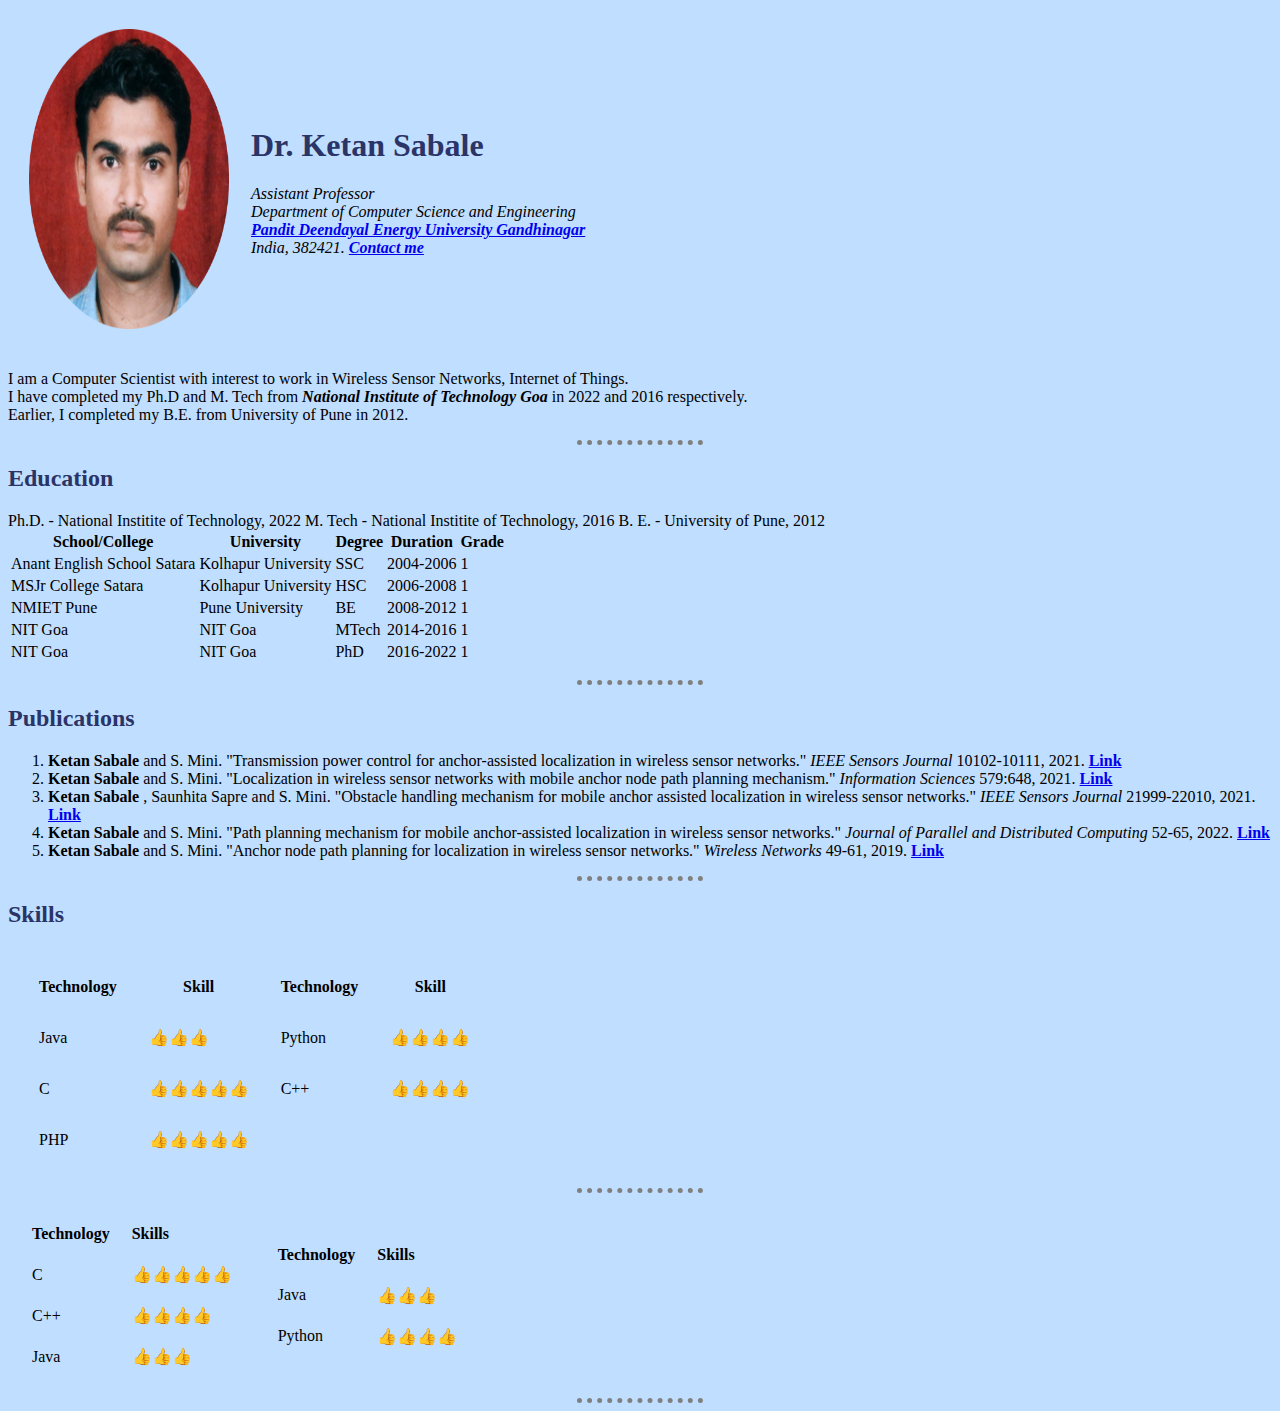
<file: index.html>
<!DOCTYPE html>
<html lang="en">
    <head>
        <meta charset="UTF-8">
        
        <title> Dr. Ketan Sabale</title>
        <!-- style tag is used to provide properties for the perticular type of 
            element from one location. this is internal CSS-->
        
            <link rel="stylesheet" href="style.css">

    </head>
    
    <body > <!--This is inline css where we change the property of the perticular element there itself-->
        
        
        

        <table cellspacing = "20">
            <tr>
                <td><img src="ketan_profile_pic.png" alt="Dr. Ketan Sabale Profile Picture" height = "300" width ="200"><br> </td>
                <td><h1>Dr. Ketan Sabale</h1>
                    <em>Assistant Professor <br>
                    Department of Computer Science and Engineering <br>
                    <strong><a href ="https://www.pdpu.ac.in/">Pandit Deendayal Energy University Gandhinagar</a></strong><br>
                    India, 382421.
                    <strong><a href="contact.html">Contact me</a></strong> 
                </em></td>

            </tr>
        </table>
        <p>
            I am a Computer Scientist with interest to work in Wireless Sensor Networks, Internet of Things.<br>
            I have completed my Ph.D and M. Tech from <em> <strong> National Institute of Technology Goa </strong></em>
            in 2022 and 2016 respectively. <br>
            Earlier, I completed my B.E. from University of Pune in 2012.  
        </p>


        <hr>

        <p>
            <h2>Education</h2>
            
            <table>
                <thead>
                    <tr>
                        
                        <th>School/College</th>
                        <th>University</th>
                        <th>Degree</th>
                        <th>Duration</th>
                        <th>Grade</th>
                        
                    </tr>
                </thead>

                <tbody>
                    <tr>
                        <td>Anant English School Satara</td>
                        <td>Kolhapur University</td>
                        <td>SSC</td>
                        <td>2004-2006</td>
                        <td>1</td>
                    </tr>
                    <tr>
                        <td>MSJr College Satara</td>
                        <td>Kolhapur University</td>
                        <td>HSC</td>
                        <td>2006-2008</td>
                        <td>1</td>
                    </tr>
                    <tr>
                        <td>NMIET Pune</td>
                        <td>Pune University</td>
                        <td>BE</td>
                        <td>2008-2012</td>
                        <td>1</td>
                    </tr>
                    <tr>
                        <td>NIT Goa</td>
                        <td>NIT Goa</td>
                        <td>MTech</td>
                        <td>2014-2016</td>
                        <td>1</td>
                    </tr>
                    <tr>
                        <td>NIT Goa</td>
                        <td>NIT Goa</td>
                        <td>PhD</td>
                        <td>2016-2022</td>
                        <td>1</td>
                    </tr>

                </tbody>
                Ph.D. -  National Institite of Technology, 2022
                M. Tech - National Institite of Technology, 2016
                B. E. - University of Pune, 2012
            </table>
        </p>
        <hr>

        <p>
            <h2>Publications</h2>
            <ol>
                <li><strong>Ketan Sabale </strong> and S. Mini. "Transmission power control for anchor-assisted localization in wireless sensor networks." 
                    <em>IEEE Sensors Journal </em> 10102-10111, 2021. <strong><a href="https://ieeexplore.ieee.org/document/9335646">Link</a></strong></li>
                <li><strong> Ketan Sabale </strong> and S. Mini. "Localization in wireless sensor networks with mobile anchor node path planning mechanism." 
                    <em>Information Sciences </em> 579:648, 2021. <strong><a href="https://www.sciencedirect.com/science/article/abs/pii/S0020025521007969?via%3Dihub">Link</a></strong></li>
                <li><strong>Ketan Sabale </strong>, Saunhita Sapre and S. Mini. "Obstacle handling mechanism for mobile anchor assisted localization in wireless sensor networks." 
                    <em>IEEE Sensors Journal </em> 21999-22010, 2021. <strong><a href="https://ieeexplore.ieee.org/document/9521901">Link</a></strong></li>
                <li><strong>Ketan Sabale </strong> and S. Mini. "Path planning mechanism for mobile anchor-assisted localization in wireless sensor networks." 
                    <em>Journal of Parallel and Distributed Computing </em> 52-65, 2022.  <strong><a href="https://www.sciencedirect.com/science/article/abs/pii/S0743731522000703?via%3Dihub">Link</a></strong></li>
                <li><strong>Ketan Sabale </strong> and S. Mini. "Anchor node path planning for localization in wireless sensor networks." 
                    <em>Wireless Networks </em> 49-61, 2019. <strong><a href="https://link.springer.com/article/10.1007/s11276-017-1538-6">Link</a></strong></li>
            </ol>

        </p>
        <hr>            

        <h2>Skills</h2>
        <table cellspacing="30">
            <thead>
                <tr>
                    <th>Technology</th>
                    <th>Skill</th>
                    <th>Technology</th>
                    <th>Skill</th>
                </tr>
            </thead>
            <tbody>
                <tr>
                    <td>Java</td>
                    <td>👍👍👍</td>
                    <td>Python</td>
                    <td>👍👍👍👍</td>
                
                </tr>
                <tr>
                    <td>C</td>
                    <td>👍👍👍👍👍</td>
                    <td>C++</td>
                    <td>👍👍👍👍</td>
                
                </tr>
                <tr>
                    <td>PHP</td>
                    <td>👍👍👍👍👍</td>
                    <td></td>
                    <td></td>
                
                </tr>
                
            </tbody>
        </table>
        <hr>
        
        <table>
            <tr>
                <td>
                    <table cellspacing = "20">
                        <tr>
                            <td><strong>Technology</strong></td>
                            <td><strong>Skills</strong></td>
                        </tr>
                        <tr>
                            
                            <td>C</td>
                            <td>👍👍👍👍👍</td>
                        </tr>
                        <tr>
                            
                            <td>C++</td>
                            <td>👍👍👍👍</td>
                        </tr>
                        <tr>
                            
                            <td>Java</td>
                            <td>👍👍👍</td>
                        </tr>
                    </table>
                    
                </td>
                <td>
                    <table cellspacing = "20" >
                        <tr>
                            <td><strong>Technology</strong></td>
                            <td><strong>Skills</strong></td>
                        </tr>
                        <tr>
                            
                            <td>Java</td>
                            <td>👍👍👍</td>
                        </tr>
                        <tr>
                            
                            <td>Python</td>
                            <td>👍👍👍👍</td>
                        </tr>
                    </table>
                    
                </td>
                
            
            </tr>

        </table>
        <hr>


    </body>
</html>
</file>
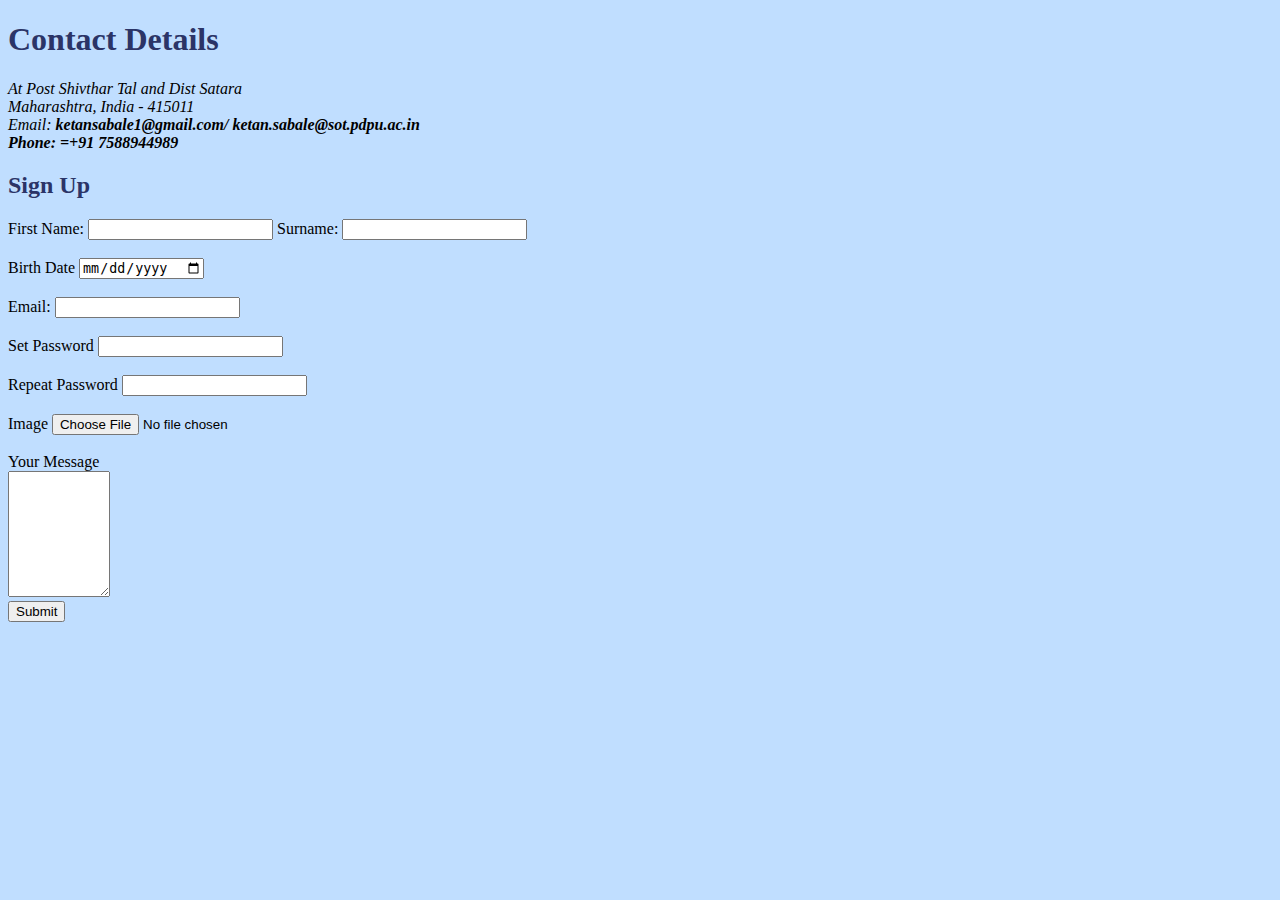
<file: contact.html>
<!DOCTYPE html>
<html lang="en">
    <head>
        <meta charset="UTF - 8">
        <title>Contact me</title>
        <link rel="stylesheet" href="style.css">
    </head>

    <body>
        <h1>Contact Details</h1>
        <em> At Post Shivthar Tal and Dist Satara<br>
            Maharashtra, India - 415011 <br>
            Email: <strong>ketansabale1@gmail.com/ ketan.sabale@sot.pdpu.ac.in <br>
            Phone: =+91 7588944989        
            </strong>
        </em>

        <h2>Sign Up</h2>
        <form class="" action ="mailto:ketansabale1@gmail.com" method="post" enctype="text/plain">
            <label> First Name: </label>
            <input type="text" name = "First name" value="">
            <label> Surname: </label>
            <input type="text" name = "Last name " value=""><br><br>
            <label>Birth Date</label>
            <input type="date" name = "Birth Date" value=""><br><br>
            <label>Email:</label>
            <input type="email" name = "Email Id" value=""><br><br>
            <label>Set Password</label>
            <input type="password" value=""><br><br>
            <label>Repeat Password</label>
            <input type="password" value=""><br><br>
            <label>Image</label>
            <input type="file" value="Select File to Upload"><br><br>
            <label>Your Message</label><br>
            <textarea name="Message" rows="8" cols="10"></textarea><br>
            <input type="submit" name="">
        </form>
    </body>


</html>
</file>
<file: style.css>
body{
    background-color: #C0DEFF;

}
hr{

    border-style: none;
    border-top-style: dotted;
    background-color: none;  
    width: 10%;
    height: 0%;
    color: grey;
    border-width: 5px;         
}
h1{
    color: #2B3467;
}
h3{
    color: #2B3467;
}
h2{
    color: #2B3467;
}
</file>
